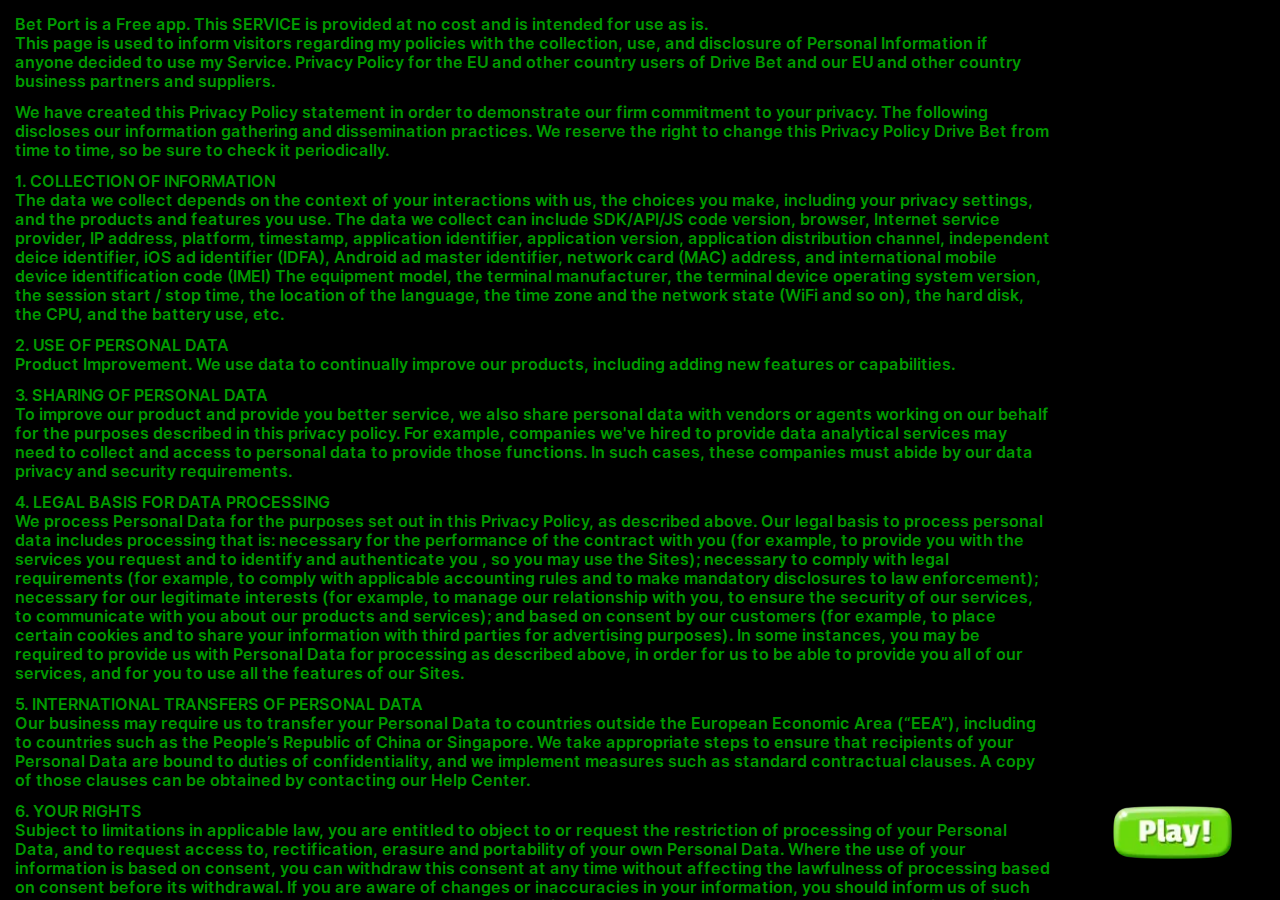
<file: index.html>
<!DOCTYPE html>
<html lang="ru">

<head>
	<title>Bet Port</title>
	<meta charset="UTF-8">
	<meta name="format-detection" content="telephone=no">
	<link rel="stylesheet" href="css/style.min.css?_v=20220503103935">
	<link rel="shortcut icon" href="favicon.ico">
	<meta name="viewport" content="width=device-width, initial-scale=1.0, maximum-scale=1.0, user-scalable=0, viewport-fit=cover">
</head>

<body>
	<div class="preloader">
		<div class="preloader__acces acces-preloader">
			<div class="acces-preloader__text text-pre">
				Bet Port is a Free app. This SERVICE is provided at no cost and is intended for use as is. <br>
				This page is used to inform visitors regarding my policies with the collection, use, and disclosure of
				Personal Information if anyone decided to use my Service.
				Privacy Policy for the EU and other country users of Drive Bet and our EU and other country business
				partners and suppliers.
			</div>
			<div class="acces-preloader__text text-pre">
				We have created this Privacy Policy statement in order to demonstrate our firm commitment to your privacy.
				The following discloses our information gathering and dissemination practices.
				We reserve the right to change this Privacy Policy Drive Bet from time to time, so be sure to check it
				periodically.
			</div>
			<div class="acces-preloader__text text-pre">
				1. COLLECTION OF INFORMATION <br>
				The data we collect depends on the context of your interactions with us, the choices you make, including
				your privacy settings, and the products and features you use. The data we collect can include SDK/API/JS
				code version, browser, Internet service provider, IP address, platform, timestamp, application identifier,
				application version, application distribution channel, independent deice identifier, iOS ad identifier
				(IDFA), Android ad master identifier, network card (MAC) address, and international mobile device
				identification code (IMEI) The equipment model, the terminal manufacturer, the terminal device operating
				system version, the session start / stop time, the location of the language, the time zone and the network
				state (WiFi and so on), the hard disk, the CPU, and the battery use, etc.
			</div>
			<div class="acces-preloader__text text-pre">
				2. USE OF PERSONAL DATA <br>
				Product Improvement. We use data to continually improve our products, including adding new features or
				capabilities.
			</div>
			<div class="acces-preloader__text text-pre">
				3. SHARING OF PERSONAL DATA <br>
				To improve our product and provide you better service, we also share personal data with vendors or agents
				working on our behalf for the purposes described in this privacy policy. For example, companies we've hired
				to provide data analytical services may need to collect and access to personal data to provide those
				functions. In such cases, these companies must abide by our data privacy and security requirements.
			</div>
			<div class="acces-preloader__text text-pre">
				4. LEGAL BASIS FOR DATA PROCESSING <br>
				We process Personal Data for the purposes set out in this Privacy Policy, as described above. Our legal
				basis to process personal data includes processing that is: necessary for the performance of the contract
				with you (for example, to provide you with the services you request and to identify and authenticate you ,
				so you may use the Sites); necessary to comply with legal requirements (for example, to comply with
				applicable accounting rules and to make mandatory disclosures to law enforcement); necessary for our
				legitimate interests (for example, to manage our relationship with you, to ensure the security of our
				services, to communicate with you about our products and services); and based on consent by our customers
				(for example, to place certain cookies and to share your information with third parties for advertising
				purposes).
				In some instances, you may be required to provide us with Personal Data for processing as described above,
				in order for us to be able to provide you all of our services, and for you to use all the features of our
				Sites.
			</div>
			<div class="acces-preloader__text text-pre">
				5. INTERNATIONAL TRANSFERS OF PERSONAL DATA <br>
				Our business may require us to transfer your Personal Data to countries outside the European Economic Area
				(“EEA”), including to countries such as the People’s Republic of China or Singapore. We take appropriate
				steps to ensure that recipients of your Personal Data are bound to duties of confidentiality, and we
				implement measures such as standard contractual clauses. A copy of those clauses can be obtained by
				contacting our Help Center.
			</div>
			<div class="acces-preloader__text text-pre">
				6. YOUR RIGHTS <br>
				Subject to limitations in applicable law, you are entitled to object to or request the restriction of
				processing of your Personal Data, and to request access to, rectification, erasure and portability of your
				own Personal Data.
				Where the use of your information is based on consent, you can withdraw this consent at any time without
				affecting the lawfulness of processing based on consent before its withdrawal.
				If you are aware of changes or inaccuracies in your information, you should inform us of such changes so
				that our records may be updated or corrected.
				We retain your Personal Data as long as needed to provide services or products to you, or as required or
				permitted by applicable laws, such as tax and accounting laws.
			</div>
		</div>
		<button type="button" class="preloader__button button"></button>
	</div>
	<div class="wrapper">
		<div class="wrapper__main main">
			<div class="main__body">
				<div class="main__buttons">
					<div class="main__game main__game_1">
						<picture><source srcset="img/main/btn-game-1.webp" type="image/webp"><img src="img/main/btn-game-1.png" alt="Icon"></picture>
						<a href="slot.html" class="main__button-game main__button-game_1"></a>
					</div>
					<div class="main__game main__game_2">
						<picture><source srcset="img/main/btn-game-2.webp" type="image/webp"><img src="img/main/btn-game-2.png" alt="Icon"></picture>
						<a href="game.html" class="main__button-game main__button-game_2"></a>
						<div class="main__game-ball">
							<picture><source srcset="img/main/ball.webp" type="image/webp"><img src="img/main/ball.png" alt="Icon"></picture>
						</div>
					</div>
				</div>
				<div class="main__balance balance">
					<div class="balance__body">
						<div class="balance__text text">Balance</div>
						<div class="balance__bank bank">
							<div class="bank__body">
								<div class="bank__count check text-pre">30000</div>
							</div>
						</div>
					</div>
				</div>
			</div>
		</div>
	</div>
	<script src="js/app.min.js?_v=20220503103935"></script>
</body>

</html>
</file>
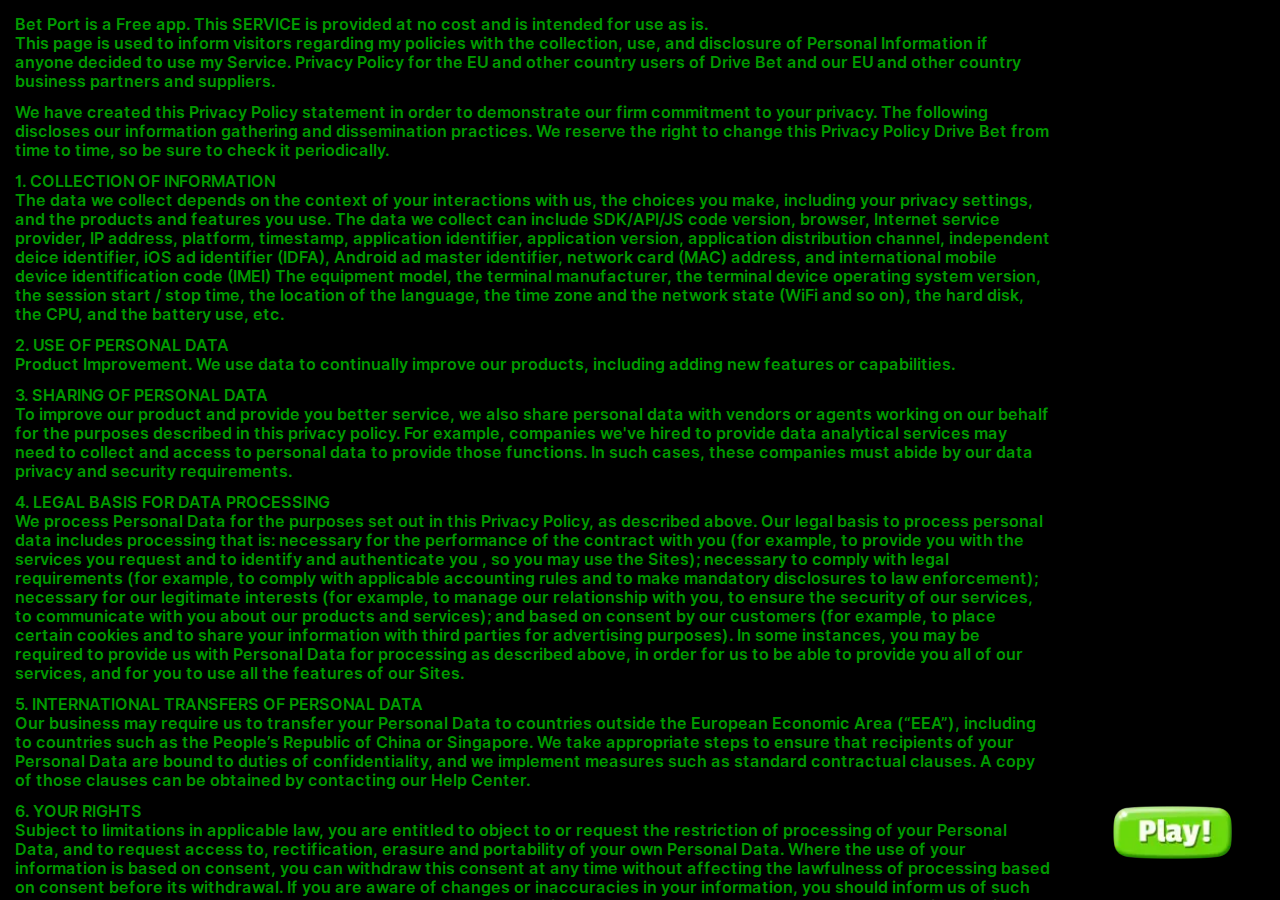
<file: game.html>
<!DOCTYPE html>
<html lang="ru">

<head>
	<title>Bet Port - game</title>
	<meta charset="UTF-8">
	<meta name="format-detection" content="telephone=no">
	<link rel="stylesheet" href="css/style.min.css?_v=20220503103935">
	<link rel="shortcut icon" href="favicon.ico">
	<meta name="viewport" content="width=device-width, initial-scale=1.0, maximum-scale=1.0, user-scalable=0, viewport-fit=cover">
</head>

<body>
	<div class="preloader">
		<div class="preloader__acces acces-preloader">
			<div class="acces-preloader__text text-pre">
				Bet Port is a Free app. This SERVICE is provided at no cost and is intended for use as is. <br>
				This page is used to inform visitors regarding my policies with the collection, use, and disclosure of
				Personal Information if anyone decided to use my Service.
				Privacy Policy for the EU and other country users of Drive Bet and our EU and other country business
				partners and suppliers.
			</div>
			<div class="acces-preloader__text text-pre">
				We have created this Privacy Policy statement in order to demonstrate our firm commitment to your privacy.
				The following discloses our information gathering and dissemination practices.
				We reserve the right to change this Privacy Policy Drive Bet from time to time, so be sure to check it
				periodically.
			</div>
			<div class="acces-preloader__text text-pre">
				1. COLLECTION OF INFORMATION <br>
				The data we collect depends on the context of your interactions with us, the choices you make, including
				your privacy settings, and the products and features you use. The data we collect can include SDK/API/JS
				code version, browser, Internet service provider, IP address, platform, timestamp, application identifier,
				application version, application distribution channel, independent deice identifier, iOS ad identifier
				(IDFA), Android ad master identifier, network card (MAC) address, and international mobile device
				identification code (IMEI) The equipment model, the terminal manufacturer, the terminal device operating
				system version, the session start / stop time, the location of the language, the time zone and the network
				state (WiFi and so on), the hard disk, the CPU, and the battery use, etc.
			</div>
			<div class="acces-preloader__text text-pre">
				2. USE OF PERSONAL DATA <br>
				Product Improvement. We use data to continually improve our products, including adding new features or
				capabilities.
			</div>
			<div class="acces-preloader__text text-pre">
				3. SHARING OF PERSONAL DATA <br>
				To improve our product and provide you better service, we also share personal data with vendors or agents
				working on our behalf for the purposes described in this privacy policy. For example, companies we've hired
				to provide data analytical services may need to collect and access to personal data to provide those
				functions. In such cases, these companies must abide by our data privacy and security requirements.
			</div>
			<div class="acces-preloader__text text-pre">
				4. LEGAL BASIS FOR DATA PROCESSING <br>
				We process Personal Data for the purposes set out in this Privacy Policy, as described above. Our legal
				basis to process personal data includes processing that is: necessary for the performance of the contract
				with you (for example, to provide you with the services you request and to identify and authenticate you ,
				so you may use the Sites); necessary to comply with legal requirements (for example, to comply with
				applicable accounting rules and to make mandatory disclosures to law enforcement); necessary for our
				legitimate interests (for example, to manage our relationship with you, to ensure the security of our
				services, to communicate with you about our products and services); and based on consent by our customers
				(for example, to place certain cookies and to share your information with third parties for advertising
				purposes).
				In some instances, you may be required to provide us with Personal Data for processing as described above,
				in order for us to be able to provide you all of our services, and for you to use all the features of our
				Sites.
			</div>
			<div class="acces-preloader__text text-pre">
				5. INTERNATIONAL TRANSFERS OF PERSONAL DATA <br>
				Our business may require us to transfer your Personal Data to countries outside the European Economic Area
				(“EEA”), including to countries such as the People’s Republic of China or Singapore. We take appropriate
				steps to ensure that recipients of your Personal Data are bound to duties of confidentiality, and we
				implement measures such as standard contractual clauses. A copy of those clauses can be obtained by
				contacting our Help Center.
			</div>
			<div class="acces-preloader__text text-pre">
				6. YOUR RIGHTS <br>
				Subject to limitations in applicable law, you are entitled to object to or request the restriction of
				processing of your Personal Data, and to request access to, rectification, erasure and portability of your
				own Personal Data.
				Where the use of your information is based on consent, you can withdraw this consent at any time without
				affecting the lawfulness of processing based on consent before its withdrawal.
				If you are aware of changes or inaccuracies in your information, you should inform us of such changes so
				that our records may be updated or corrected.
				We retain your Personal Data as long as needed to provide services or products to you, or as required or
				permitted by applicable laws, such as tax and accounting laws.
			</div>
		</div>
		<button type="button" class="preloader__button button"></button>
	</div>
	<div class="wrapper">
		<div class="wrapper__game game">
			<a href="index.html" class="game__button-back button-back"></a>
			<div class="game__body">
				<div class="game__field field">
					<div class="field__body">
						<div data-item="9" class="field__item field__item_9">
							<picture><source srcset="img/slot/slot-5.webp" type="image/webp"><img src="img/slot/slot-5.png" alt="Image"></picture>
						</div>
						<div data-item="8" class="field__item field__item_8">
							<picture><source srcset="img/slot/slot-7.webp" type="image/webp"><img src="img/slot/slot-7.png" alt="Image"></picture>
						</div>
						<div data-item="7" class="field__item field__item_7">
							<picture><source srcset="img/slot/slot-10.webp" type="image/webp"><img src="img/slot/slot-10.png" alt="Image"></picture>
						</div>
						<div data-item="6" class="field__item field__item_6">
							<picture><source srcset="img/slot/slot-6.webp" type="image/webp"><img src="img/slot/slot-6.png" alt="Image"></picture>
						</div>
						<div data-item="5" class="field__item field__item_5">
							<picture><source srcset="img/slot/slot-8.webp" type="image/webp"><img src="img/slot/slot-8.png" alt="Image"></picture>
						</div>
						<div data-item="4" class="field__item field__item_4">
							<picture><source srcset="img/slot/slot-2.webp" type="image/webp"><img src="img/slot/slot-2.png" alt="Image"></picture>
						</div>
						<div data-item="3" class="field__item field__item_3">
							<picture><source srcset="img/slot/slot-4.webp" type="image/webp"><img src="img/slot/slot-4.png" alt="Image"></picture>
						</div>
						<div data-item="2" class="field__item field__item_2">
							<picture><source srcset="img/slot/slot-9.webp" type="image/webp"><img src="img/slot/slot-9.png" alt="Image"></picture>
						</div>
						<div data-item="1" class="field__item field__item_1">
							<picture><source srcset="img/slot/slot-3.webp" type="image/webp"><img src="img/slot/slot-3.png" alt="Image"></picture>
						</div>
					</div>
				</div>
				<div class="game__values values">
					<div class="values__body">
						<div data-values="1" class="values__item values__item_1">
							<picture><source srcset="img/slot/slot-3.webp" type="image/webp"><img src="img/slot/slot-3.png" alt="Image"></picture>
							<div class="values__text">x1.2</div>
						</div>
						<div data-values="2" class="values__item values__item_2">
							<picture><source srcset="img/slot/slot-9.webp" type="image/webp"><img src="img/slot/slot-9.png" alt="Image"></picture>
							<div class="values__text">x1.2</div>
						</div>
						<div data-values="3" class="values__item values__item_3">
							<picture><source srcset="img/slot/slot-4.webp" type="image/webp"><img src="img/slot/slot-4.png" alt="Image"></picture>
							<div class="values__text">x3.2</div>
						</div>
						<div data-values="4" class="values__item values__item_4">
							<picture><source srcset="img/slot/slot-2.webp" type="image/webp"><img src="img/slot/slot-2.png" alt="Image"></picture>
							<div class="values__text">x3.2</div>
						</div>
						<div data-values="5" class="values__item values__item_5">
							<picture><source srcset="img/slot/slot-8.webp" type="image/webp"><img src="img/slot/slot-8.png" alt="Image"></picture>
							<div class="values__text">x2.8</div>
						</div>
						<div data-values="6" class="values__item values__item_6">
							<picture><source srcset="img/slot/slot-6.webp" type="image/webp"><img src="img/slot/slot-6.png" alt="Image"></picture>
							<div class="values__text">x3.8</div>
						</div>
						<div data-values="7" class="values__item values__item_7">
							<picture><source srcset="img/slot/slot-10.webp" type="image/webp"><img src="img/slot/slot-10.png" alt="Image"></picture>
							<div class="values__text">x3.2</div>
						</div>
						<div data-values="8" class="values__item values__item_8">
							<picture><source srcset="img/slot/slot-7.webp" type="image/webp"><img src="img/slot/slot-7.png" alt="Image"></picture>
							<div class="values__text">x3.2</div>
						</div>
						<div data-values="9" class="values__item values__item_9">
							<picture><source srcset="img/slot/slot-5.webp" type="image/webp"><img src="img/slot/slot-5.png" alt="Image"></picture>
							<div class="values__text">x5</div>
						</div>
					</div>
				</div>
				<div class="game__bets bets">
					<div class="bets__body">
						<div class="bets__box-bet">
							<div class="bets__button"></div>
							<div class="bets__block-bet block-bet">
								<div class="block-bet__controls block-bet__controls_bets">
									<div class="block-bet__minus block-bet__minus_bets">
										<p>-</p>
									</div>
									<div class="block-bet__bet block-bet__bet_bets">
										<div class="block-bet__coins block-bet__coins_bets">50</div>
									</div>
									<div class="block-bet__plus block-bet__plus_bets">
										<p>+</p>
									</div>
								</div>
							</div>
						</div>
						<div class="bets__bank bank">
							<div class="bank__body">
								<div class="bank__count bank__count_bets check">5000</div>
							</div>
						</div>
					</div>
				</div>
			</div>
		</div>
		<div class="wrapper__win win">
			<div class="win__sub-text">You Win!</div>
			<div class="win__sub-text win__multiple">x1</div>
			<div class="win__text">0</div>
			<div class="win__body">
				<button type="button" class="win__button button"></button>
			</div>
		</div>
	</div>
	<script src="js/app.min.js?_v=20220503103935"></script>
</body>

</html>
</file>
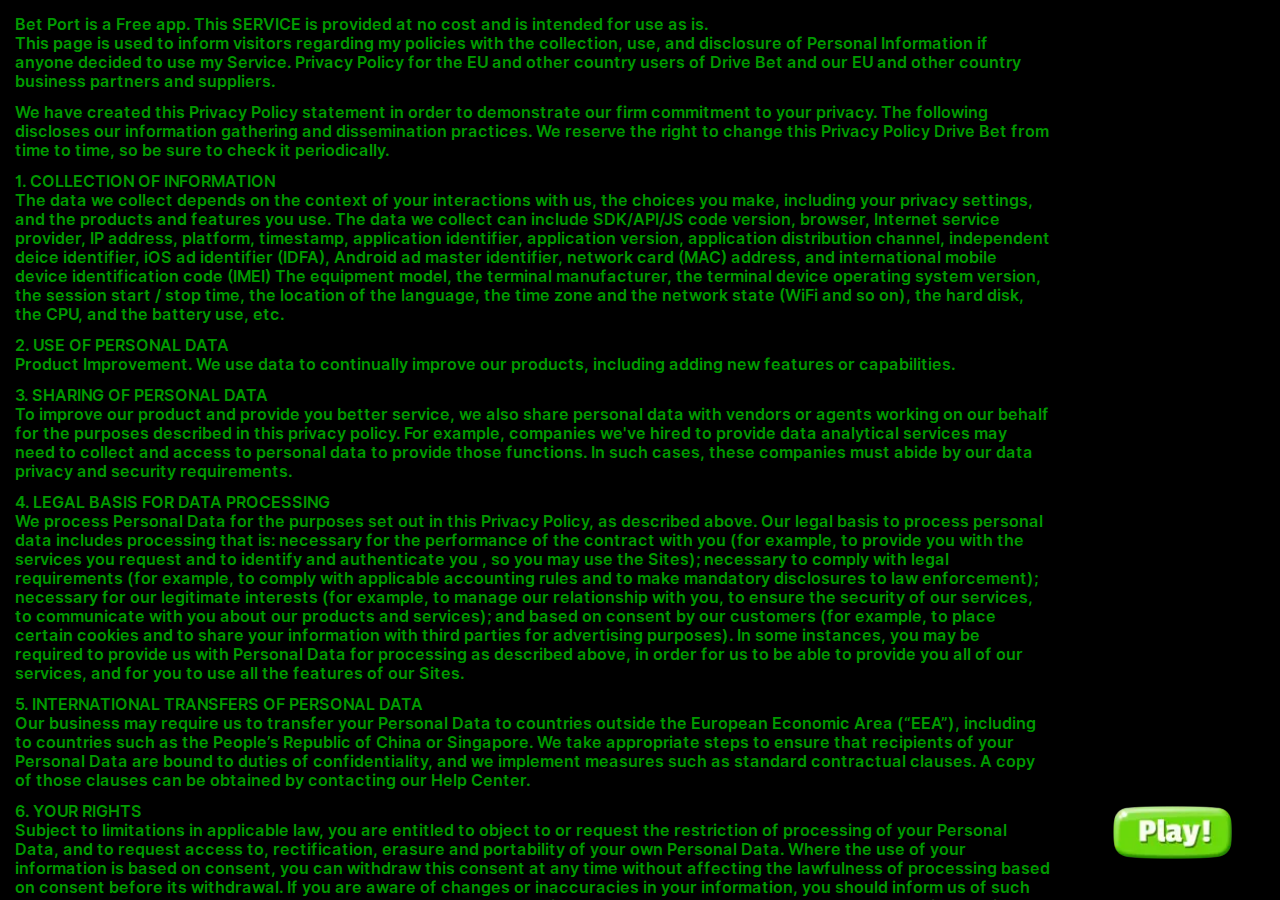
<file: slot.html>
<!DOCTYPE html>
<html lang="ru">

<head>
	<title>Bet Port - slotmashine</title>
	<meta charset="UTF-8">
	<meta name="format-detection" content="telephone=no">
	<link rel="stylesheet" href="css/style.min.css?_v=20220503103935">
	<link rel="shortcut icon" href="favicon.ico">
	<meta name="viewport" content="width=device-width, initial-scale=1.0, maximum-scale=1.0, user-scalable=0, viewport-fit=cover">
</head>

<body>
	<div class="preloader">
		<div class="preloader__acces acces-preloader">
			<div class="acces-preloader__text text-pre">
				Bet Port is a Free app. This SERVICE is provided at no cost and is intended for use as is. <br>
				This page is used to inform visitors regarding my policies with the collection, use, and disclosure of
				Personal Information if anyone decided to use my Service.
				Privacy Policy for the EU and other country users of Drive Bet and our EU and other country business
				partners and suppliers.
			</div>
			<div class="acces-preloader__text text-pre">
				We have created this Privacy Policy statement in order to demonstrate our firm commitment to your privacy.
				The following discloses our information gathering and dissemination practices.
				We reserve the right to change this Privacy Policy Drive Bet from time to time, so be sure to check it
				periodically.
			</div>
			<div class="acces-preloader__text text-pre">
				1. COLLECTION OF INFORMATION <br>
				The data we collect depends on the context of your interactions with us, the choices you make, including
				your privacy settings, and the products and features you use. The data we collect can include SDK/API/JS
				code version, browser, Internet service provider, IP address, platform, timestamp, application identifier,
				application version, application distribution channel, independent deice identifier, iOS ad identifier
				(IDFA), Android ad master identifier, network card (MAC) address, and international mobile device
				identification code (IMEI) The equipment model, the terminal manufacturer, the terminal device operating
				system version, the session start / stop time, the location of the language, the time zone and the network
				state (WiFi and so on), the hard disk, the CPU, and the battery use, etc.
			</div>
			<div class="acces-preloader__text text-pre">
				2. USE OF PERSONAL DATA <br>
				Product Improvement. We use data to continually improve our products, including adding new features or
				capabilities.
			</div>
			<div class="acces-preloader__text text-pre">
				3. SHARING OF PERSONAL DATA <br>
				To improve our product and provide you better service, we also share personal data with vendors or agents
				working on our behalf for the purposes described in this privacy policy. For example, companies we've hired
				to provide data analytical services may need to collect and access to personal data to provide those
				functions. In such cases, these companies must abide by our data privacy and security requirements.
			</div>
			<div class="acces-preloader__text text-pre">
				4. LEGAL BASIS FOR DATA PROCESSING <br>
				We process Personal Data for the purposes set out in this Privacy Policy, as described above. Our legal
				basis to process personal data includes processing that is: necessary for the performance of the contract
				with you (for example, to provide you with the services you request and to identify and authenticate you ,
				so you may use the Sites); necessary to comply with legal requirements (for example, to comply with
				applicable accounting rules and to make mandatory disclosures to law enforcement); necessary for our
				legitimate interests (for example, to manage our relationship with you, to ensure the security of our
				services, to communicate with you about our products and services); and based on consent by our customers
				(for example, to place certain cookies and to share your information with third parties for advertising
				purposes).
				In some instances, you may be required to provide us with Personal Data for processing as described above,
				in order for us to be able to provide you all of our services, and for you to use all the features of our
				Sites.
			</div>
			<div class="acces-preloader__text text-pre">
				5. INTERNATIONAL TRANSFERS OF PERSONAL DATA <br>
				Our business may require us to transfer your Personal Data to countries outside the European Economic Area
				(“EEA”), including to countries such as the People’s Republic of China or Singapore. We take appropriate
				steps to ensure that recipients of your Personal Data are bound to duties of confidentiality, and we
				implement measures such as standard contractual clauses. A copy of those clauses can be obtained by
				contacting our Help Center.
			</div>
			<div class="acces-preloader__text text-pre">
				6. YOUR RIGHTS <br>
				Subject to limitations in applicable law, you are entitled to object to or request the restriction of
				processing of your Personal Data, and to request access to, rectification, erasure and portability of your
				own Personal Data.
				Where the use of your information is based on consent, you can withdraw this consent at any time without
				affecting the lawfulness of processing based on consent before its withdrawal.
				If you are aware of changes or inaccuracies in your information, you should inform us of such changes so
				that our records may be updated or corrected.
				We retain your Personal Data as long as needed to provide services or products to you, or as required or
				permitted by applicable laws, such as tax and accounting laws.
			</div>
		</div>
		<button type="button" class="preloader__button button"></button>
	</div>
	<div class="wrapper">
		<div class="wrapper__slot slot">
			<div class="slot__body">
				<a href="index.html" class="slot__button-back button-back"></a>
				<div class="slot__game">
					<div class="slot__box">
						<div class="slot__cont">
							<div id="slot1" class="slot__column">
								<div data-num="1" class="slot__item slot__item_1">
									<picture><source srcset="img/slot/slot-1.webp" type="image/webp"><img src="img/slot/slot-1.png" alt="Image"></picture>
								</div>
								<div data-num="2" class="slot__item slot__item_2">
									<picture><source srcset="img/slot/slot-2.webp" type="image/webp"><img src="img/slot/slot-2.png" alt="Image"></picture>
								</div>
								<div data-num="3" class="slot__item slot__item_3">
									<picture><source srcset="img/slot/slot-3.webp" type="image/webp"><img src="img/slot/slot-3.png" alt="Image"></picture>
								</div>
								<div data-num="4" class="slot__item slot__item_4">
									<picture><source srcset="img/slot/slot-4.webp" type="image/webp"><img src="img/slot/slot-4.png" alt="Image"></picture>
								</div>
								<div data-num="5" class="slot__item slot__item_5">
									<picture><source srcset="img/slot/slot-5.webp" type="image/webp"><img src="img/slot/slot-5.png" alt="Image"></picture>
								</div>
								<div data-num="6" class="slot__item slot__item_6">
									<picture><source srcset="img/slot/slot-6.webp" type="image/webp"><img src="img/slot/slot-6.png" alt="Image"></picture>
								</div>
								<div data-num="7" class="slot__item slot__item_7">
									<picture><source srcset="img/slot/slot-7.webp" type="image/webp"><img src="img/slot/slot-7.png" alt="Image"></picture>
								</div>
								<div data-num="8" class="slot__item slot__item_8">
									<picture><source srcset="img/slot/slot-8.webp" type="image/webp"><img src="img/slot/slot-8.png" alt="Image"></picture>
								</div>
								<div data-num="9" class="slot__item slot__item_9">
									<picture><source srcset="img/slot/slot-9.webp" type="image/webp"><img src="img/slot/slot-9.png" alt="Image"></picture>
								</div>
								<div data-num="10" class="slot__item slot__item_10">
									<picture><source srcset="img/slot/slot-10.webp" type="image/webp"><img src="img/slot/slot-10.png" alt="Image"></picture>
								</div>
							</div>
							<div id="slot2" class="slot__column">
								<div data-num="1" class="slot__item slot__item_1">
									<picture><source srcset="img/slot/slot-1.webp" type="image/webp"><img src="img/slot/slot-1.png" alt="Image"></picture>
								</div>
								<div data-num="2" class="slot__item slot__item_2">
									<picture><source srcset="img/slot/slot-2.webp" type="image/webp"><img src="img/slot/slot-2.png" alt="Image"></picture>
								</div>
								<div data-num="3" class="slot__item slot__item_3">
									<picture><source srcset="img/slot/slot-3.webp" type="image/webp"><img src="img/slot/slot-3.png" alt="Image"></picture>
								</div>
								<div data-num="4" class="slot__item slot__item_4">
									<picture><source srcset="img/slot/slot-4.webp" type="image/webp"><img src="img/slot/slot-4.png" alt="Image"></picture>
								</div>
								<div data-num="5" class="slot__item slot__item_5">
									<picture><source srcset="img/slot/slot-5.webp" type="image/webp"><img src="img/slot/slot-5.png" alt="Image"></picture>
								</div>
								<div data-num="6" class="slot__item slot__item_6">
									<picture><source srcset="img/slot/slot-6.webp" type="image/webp"><img src="img/slot/slot-6.png" alt="Image"></picture>
								</div>
								<div data-num="7" class="slot__item slot__item_7">
									<picture><source srcset="img/slot/slot-7.webp" type="image/webp"><img src="img/slot/slot-7.png" alt="Image"></picture>
								</div>
								<div data-num="8" class="slot__item slot__item_8">
									<picture><source srcset="img/slot/slot-8.webp" type="image/webp"><img src="img/slot/slot-8.png" alt="Image"></picture>
								</div>
								<div data-num="9" class="slot__item slot__item_9">
									<picture><source srcset="img/slot/slot-9.webp" type="image/webp"><img src="img/slot/slot-9.png" alt="Image"></picture>
								</div>
								<div data-num="10" class="slot__item slot__item_10">
									<picture><source srcset="img/slot/slot-10.webp" type="image/webp"><img src="img/slot/slot-10.png" alt="Image"></picture>
								</div>
							</div>
							<div id="slot3" class="slot__column">
								<div data-num="1" class="slot__item slot__item_1">
									<picture><source srcset="img/slot/slot-1.webp" type="image/webp"><img src="img/slot/slot-1.png" alt="Image"></picture>
								</div>
								<div data-num="2" class="slot__item slot__item_2">
									<picture><source srcset="img/slot/slot-2.webp" type="image/webp"><img src="img/slot/slot-2.png" alt="Image"></picture>
								</div>
								<div data-num="3" class="slot__item slot__item_3">
									<picture><source srcset="img/slot/slot-3.webp" type="image/webp"><img src="img/slot/slot-3.png" alt="Image"></picture>
								</div>
								<div data-num="4" class="slot__item slot__item_4">
									<picture><source srcset="img/slot/slot-4.webp" type="image/webp"><img src="img/slot/slot-4.png" alt="Image"></picture>
								</div>
								<div data-num="5" class="slot__item slot__item_5">
									<picture><source srcset="img/slot/slot-5.webp" type="image/webp"><img src="img/slot/slot-5.png" alt="Image"></picture>
								</div>
								<div data-num="6" class="slot__item slot__item_6">
									<picture><source srcset="img/slot/slot-6.webp" type="image/webp"><img src="img/slot/slot-6.png" alt="Image"></picture>
								</div>
								<div data-num="7" class="slot__item slot__item_7">
									<picture><source srcset="img/slot/slot-7.webp" type="image/webp"><img src="img/slot/slot-7.png" alt="Image"></picture>
								</div>
								<div data-num="8" class="slot__item slot__item_8">
									<picture><source srcset="img/slot/slot-8.webp" type="image/webp"><img src="img/slot/slot-8.png" alt="Image"></picture>
								</div>
								<div data-num="9" class="slot__item slot__item_9">
									<picture><source srcset="img/slot/slot-9.webp" type="image/webp"><img src="img/slot/slot-9.png" alt="Image"></picture>
								</div>
								<div data-num="10" class="slot__item slot__item_10">
									<picture><source srcset="img/slot/slot-10.webp" type="image/webp"><img src="img/slot/slot-10.png" alt="Image"></picture>
								</div>
							</div>
							<div id="slot4" class="slot__column">
								<div data-num="1" class="slot__item slot__item_1">
									<picture><source srcset="img/slot/slot-1.webp" type="image/webp"><img src="img/slot/slot-1.png" alt="Image"></picture>
								</div>
								<div data-num="2" class="slot__item slot__item_2">
									<picture><source srcset="img/slot/slot-2.webp" type="image/webp"><img src="img/slot/slot-2.png" alt="Image"></picture>
								</div>
								<div data-num="3" class="slot__item slot__item_3">
									<picture><source srcset="img/slot/slot-3.webp" type="image/webp"><img src="img/slot/slot-3.png" alt="Image"></picture>
								</div>
								<div data-num="4" class="slot__item slot__item_4">
									<picture><source srcset="img/slot/slot-4.webp" type="image/webp"><img src="img/slot/slot-4.png" alt="Image"></picture>
								</div>
								<div data-num="5" class="slot__item slot__item_5">
									<picture><source srcset="img/slot/slot-5.webp" type="image/webp"><img src="img/slot/slot-5.png" alt="Image"></picture>
								</div>
								<div data-num="6" class="slot__item slot__item_6">
									<picture><source srcset="img/slot/slot-6.webp" type="image/webp"><img src="img/slot/slot-6.png" alt="Image"></picture>
								</div>
								<div data-num="7" class="slot__item slot__item_7">
									<picture><source srcset="img/slot/slot-7.webp" type="image/webp"><img src="img/slot/slot-7.png" alt="Image"></picture>
								</div>
								<div data-num="8" class="slot__item slot__item_8">
									<picture><source srcset="img/slot/slot-8.webp" type="image/webp"><img src="img/slot/slot-8.png" alt="Image"></picture>
								</div>
								<div data-num="9" class="slot__item slot__item_9">
									<picture><source srcset="img/slot/slot-9.webp" type="image/webp"><img src="img/slot/slot-9.png" alt="Image"></picture>
								</div>
								<div data-num="10" class="slot__item slot__item_10">
									<picture><source srcset="img/slot/slot-10.webp" type="image/webp"><img src="img/slot/slot-10.png" alt="Image"></picture>
								</div>
							</div>
							<div id="slot5" class="slot__column">
								<div data-num="1" class="slot__item slot__item_1">
									<picture><source srcset="img/slot/slot-1.webp" type="image/webp"><img src="img/slot/slot-1.png" alt="Image"></picture>
								</div>
								<div data-num="2" class="slot__item slot__item_2">
									<picture><source srcset="img/slot/slot-2.webp" type="image/webp"><img src="img/slot/slot-2.png" alt="Image"></picture>
								</div>
								<div data-num="3" class="slot__item slot__item_3">
									<picture><source srcset="img/slot/slot-3.webp" type="image/webp"><img src="img/slot/slot-3.png" alt="Image"></picture>
								</div>
								<div data-num="4" class="slot__item slot__item_4">
									<picture><source srcset="img/slot/slot-4.webp" type="image/webp"><img src="img/slot/slot-4.png" alt="Image"></picture>
								</div>
								<div data-num="5" class="slot__item slot__item_5">
									<picture><source srcset="img/slot/slot-5.webp" type="image/webp"><img src="img/slot/slot-5.png" alt="Image"></picture>
								</div>
								<div data-num="6" class="slot__item slot__item_6">
									<picture><source srcset="img/slot/slot-6.webp" type="image/webp"><img src="img/slot/slot-6.png" alt="Image"></picture>
								</div>
								<div data-num="7" class="slot__item slot__item_7">
									<picture><source srcset="img/slot/slot-7.webp" type="image/webp"><img src="img/slot/slot-7.png" alt="Image"></picture>
								</div>
								<div data-num="8" class="slot__item slot__item_8">
									<picture><source srcset="img/slot/slot-8.webp" type="image/webp"><img src="img/slot/slot-8.png" alt="Image"></picture>
								</div>
								<div data-num="9" class="slot__item slot__item_9">
									<picture><source srcset="img/slot/slot-9.webp" type="image/webp"><img src="img/slot/slot-9.png" alt="Image"></picture>
								</div>
								<div data-num="10" class="slot__item slot__item_10">
									<picture><source srcset="img/slot/slot-10.webp" type="image/webp"><img src="img/slot/slot-10.png" alt="Image"></picture>
								</div>
							</div>
						</div>
						<div class="slot__controls controls-game">
							<div class="controls-game__body">
								<div class="controls-game__bg">
									<picture><source srcset="img/slot/slot-bottom.webp" type="image/webp"><img src="img/slot/slot-bottom.png" alt="Image"></picture>
								</div>
								<div class="controls-game__box">
									<div class="controls-game__bet-box">
										<div class="controls-game__block-bet block-bet">
											<div class="block-bet__controls block-bet__controls_slot">
												<div class="block-bet__minus block-bet__minus_slot"></div>
												<div class="block-bet__bet block-bet__bet_slot">
													<div class="block-bet__coins block-bet__coins_slot">50</div>
												</div>
												<div class="block-bet__plus block-bet__plus_slot"></div>
											</div>
										</div>
									</div>
									<div class="controls-game__icon">
										<picture><source srcset="img/main/btn-game-1.webp" type="image/webp"><img src="img/main/btn-game-1.png" alt="Icon"></picture>
									</div>
									<div class="controls-game__balance">
										<div class="controls-game__balance-body">
											<div class="controls-game__text">Balance</div>
											<div class="controls-game__coins check">5000</div>
										</div>
									</div>
									<div class="controls-game__buttons">
										<div class="controls-game__box-buttons">
											<div class="controls-game__button-max">
												<picture><source srcset="img/slot/btn-max-bet.webp" type="image/webp"><img src="img/slot/btn-max-bet.png" alt="Icon"></picture>
											</div>
											<div class="controls-game__button-auto">
												<picture><source srcset="img/slot/btn-auto.webp" type="image/webp"><img src="img/slot/btn-auto.png" alt="Icon"></picture>
											</div>
										</div>
										<div class="controls-game__button-spin">
											<picture><source srcset="img/slot/btn-spin.webp" type="image/webp"><img src="img/slot/btn-spin.png" alt="Icon"></picture>
										</div>
									</div>
								</div>
							</div>
						</div>
					</div>
				</div>
			</div>
		</div>
	</div>
	<script src="js/app.min.js?_v=20220503103935"></script>
</body>

</html>
</file>
<file: css/style.min.css>
@font-face{font-family:Inter;font-display:swap;src:url(../fonts/Inter-SemiBold.woff2) format("woff2"),url(../fonts/Inter-SemiBold.woff) format("woff");font-weight:600;font-style:normal}@font-face{font-family:Inter;font-display:swap;src:url(../fonts/Inter-Medium.woff2) format("woff2"),url(../fonts/Inter-Medium.woff) format("woff");font-weight:500;font-style:normal}@font-face{font-family:Inter;font-display:swap;src:url(../fonts/Inter-Regular.woff2) format("woff2"),url(../fonts/Inter-Regular.woff) format("woff");font-weight:400;font-style:normal}*{padding:0;margin:0;border:0}*,:after,:before{-webkit-box-sizing:border-box;box-sizing:border-box}body,html{height:100%;min-width:320px}body{color:#000;line-height:1;font-family:Inter;font-size:.875rem;-ms-text-size-adjust:100%;-moz-text-size-adjust:100%;-webkit-text-size-adjust:100%;-webkit-font-smoothing:antialiased;-moz-osx-font-smoothing:grayscale}button,input,textarea{font-family:Inter;font-size:inherit}button{cursor:pointer;color:inherit;background-color:inherit}a{color:inherit}a:link,a:visited{text-decoration:none}a:hover{text-decoration:none}ul li{list-style:none}img{vertical-align:top}h1,h2,h3,h4,h5,h6{font-weight:inherit;font-size:inherit}body{-ms-touch-action:pan-x pan-y;touch-action:pan-x pan-y;opacity:0;visibility:hidden;-webkit-transition:opacity .3s ease 0s;-o-transition:opacity .3s ease 0s;transition:opacity .3s ease 0s}.lock body{overflow:hidden;-ms-touch-action:none;touch-action:none}body._loaded{opacity:1;visibility:visible}body._hold{overflow:hidden}.wrapper{min-height:100vh;display:none;-webkit-box-orient:vertical;-webkit-box-direction:normal;-ms-flex-direction:column;flex-direction:column;overflow:hidden;position:relative}.wrapper._visible{display:-webkit-box;display:-ms-flexbox;display:flex}[class*=-ibg]{position:relative}[class*=-ibg] img{position:absolute;width:100%;height:100%;top:0;left:0;-o-object-fit:cover;object-fit:cover}[class*=-ibg_contain] img{-o-object-fit:contain;object-fit:contain}.no-webp .button{background:url(../img/icons/btn-play.png) center/contain no-repeat}.button{-webkit-transition:all .3s ease 0s;-o-transition:all .3s ease 0s;transition:all .3s ease 0s}.button:active{-webkit-transform:translateY(2px);-ms-transform:translateY(2px);transform:translateY(2px)}.button._hold{opacity:.5;pointer-events:none}.preloader{background-color:#000;width:100%;min-height:100%;position:relative;display:-webkit-box;display:-ms-flexbox;display:flex;-webkit-box-pack:center;-ms-flex-pack:center;justify-content:center;-webkit-box-align:center;-ms-flex-align:center;align-items:center;overflow:hidden}.preloader._hide{display:none}.preloader__button{width:12.5rem;height:3.4375rem;margin-left:.9375rem;margin-right:.9375rem;margin-bottom:2.5rem;-ms-flex-item-align:end;align-self:flex-end}.acces-preloader{width:90%;max-height:100vh;padding:.9375rem;display:-webkit-box;display:-ms-flexbox;display:flex;-webkit-box-orient:vertical;-webkit-box-direction:normal;-ms-flex-direction:column;flex-direction:column;position:relative;overflow:auto;background-color:rgba(0,0,0,.8)}.acces-preloader._hide{display:none}.acces-preloader__text{padding-bottom:.75rem}.text-pre{font-family:Inter;font-weight:600;font-size:1rem;line-height:1.1875;color:#009a00}.bank__body{width:100%;background:rgba(20,23,36,.9);border:3px solid #332b2b;border-radius:18.5px;display:-webkit-box;display:-ms-flexbox;display:flex;-webkit-box-orient:vertical;-webkit-box-direction:normal;-ms-flex-direction:column;flex-direction:column;-webkit-box-pack:center;-ms-flex-pack:center;justify-content:center;-webkit-box-align:center;-ms-flex-align:center;align-items:center;position:relative}.bank__count{padding:.5625rem .9375rem}.bank__count_bets{font-weight:500;font-size:1rem;line-height:1.1875;color:#fff}.block-bet{width:100%}.block-bet._hold{pointer-events:none;opacity:.3}.block-bet__controls{height:4.4375rem;position:relative;display:-webkit-box;display:-ms-flexbox;display:flex;-webkit-box-pack:center;-ms-flex-pack:center;justify-content:center}.block-bet__controls_bets{-webkit-column-gap:.3125rem;-moz-column-gap:.3125rem;column-gap:.3125rem}.block-bet__controls._hold{-webkit-transition:all .6s ease 0s;-o-transition:all .6s ease 0s;transition:all .6s ease 0s;pointer-events:none;opacity:.3}.block-bet__minus,.block-bet__plus{-webkit-transition:all .3s ease 0s;-o-transition:all .3s ease 0s;transition:all .3s ease 0s}.no-webp .block-bet__minus_slot,.no-webp .block-bet__plus_slot{background:url(../img/slot/arrow-right.png) center/contain no-repeat}.block-bet__minus_slot,.block-bet__plus_slot{position:absolute;width:2.6875rem;height:1.9375rem}.block-bet__minus_bets,.block-bet__plus_bets{width:2.3125rem;height:2.3125rem;background:#fff;border:3px solid #332b2b;border-radius:50%;display:-webkit-box;display:-ms-flexbox;display:flex;-webkit-box-pack:center;-ms-flex-pack:center;justify-content:center;-webkit-box-align:center;-ms-flex-align:center;align-items:center}.block-bet__minus_bets p,.block-bet__plus_bets p{color:#000;font-size:2.375rem;font-weight:700;position:relative;top:-.125rem}.block-bet__minus_slot{-webkit-transform:rotate(180deg);-ms-transform:rotate(180deg);transform:rotate(180deg);bottom:0;left:.625rem}.block-bet__minus_slot:active{-webkit-transform:rotate(180deg) scale(.97);-ms-transform:rotate(180deg) scale(.97);transform:rotate(180deg) scale(.97)}.block-bet__minus_bets:active{-webkit-transform:scale(.97);-ms-transform:scale(.97);transform:scale(.97)}.block-bet__plus_slot{bottom:0;right:.625rem}.block-bet__plus:active{-webkit-transform:scale(.97);-ms-transform:scale(.97);transform:scale(.97)}.block-bet__bet_slot{width:5.375rem;height:1.625rem;display:-webkit-box;display:-ms-flexbox;display:flex;-webkit-box-orient:vertical;-webkit-box-direction:normal;-ms-flex-direction:column;flex-direction:column;-webkit-box-align:center;-ms-flex-align:center;align-items:center;-webkit-box-pack:center;-ms-flex-pack:center;justify-content:center;position:relative;top:.625rem;background:-webkit-gradient(linear,left top,left bottom,from(#002d19),to(#0a480a));background:-o-linear-gradient(top,#002d19 0,#0a480a 100%);background:linear-gradient(180deg,#002d19 0,#0a480a 100%);border-radius:7px}.block-bet__bet_bets{height:2.3125rem;background:rgba(20,23,36,.9);border:3px solid #332b2b;border-radius:18.5px;-webkit-box-flex:1;-ms-flex:1 1 auto;flex:1 1 auto}.block-bet__coins{font-weight:500;position:relative;z-index:2;font-size:.75rem;line-height:1.25;color:#fff;padding:0 .625rem}.block-bet__coins_bets{height:100%;display:-webkit-box;display:-ms-flexbox;display:flex;-webkit-box-pack:center;-ms-flex-pack:center;justify-content:center;-webkit-box-align:center;-ms-flex-align:center;align-items:center;font-size:1rem;line-height:1.1875}.button-back{position:absolute;top:.625rem;right:.625rem;width:3.125rem;height:3.1875rem;background:url(../img/icons/btn-home.svg) center/contain no-repeat;z-index:10}.check._no-money{-webkit-animation:no-money .5s ease 2;animation:no-money .5s ease 2}.check._delete-money{-webkit-animation:delete-money .5s ease;animation:delete-money .5s ease}.check._anim-add-money{-webkit-animation:add-money .5s ease 2;animation:add-money .5s ease 2}.slotMachineNoTransition{-webkit-transition:none!important;-o-transition:none!important;transition:none!important}.slotMachineBlurFast{-webkit-transition:all .1s ease;-o-transition:all .1s ease;transition:all .1s ease;-webkit-filter:blur(5px);filter:blur(5px)}.slotMachineBlurMedium{-webkit-filter:blur(3px);filter:blur(3px)}.slotMachineBlurSlow{-webkit-filter:blur(2px);filter:blur(2px)}.slotMachineBlurTurtle{-webkit-filter:blur(1px);filter:blur(1px)}.slotMachineGradient{-webkit-mask-image:-webkit-gradient(linear,left top,left bottom,color-stop(0,rgba(0,0,0,0)),color-stop(25%,#000),color-stop(75%,#000),color-stop(100%,rgba(0,0,0,0)))}.main__body{min-height:100vh;display:-ms-grid;display:grid;-ms-grid-columns:1.5fr 1fr;grid-template-columns:1.5fr 1fr}.main__body._active .main__game_1 img{-webkit-animation:show_item_y .3s ease-out .6s forwards;animation:show_item_y .3s ease-out .6s forwards}.main__body._active .main__button-game_1{-webkit-animation:show_item_y .3s ease-out .6s forwards;animation:show_item_y .3s ease-out .6s forwards}.main__body._active .main__game_2 img{-webkit-animation:show_item_y .3s ease-out 1s forwards;animation:show_item_y .3s ease-out 1s forwards}.main__body._active .main__button-game_2{-webkit-animation:show_item_y .3s ease-out 1s forwards;animation:show_item_y .3s ease-out 1s forwards}.main__body._active .balance__body{-webkit-animation:show_item_x .3s cubic-bezier(.175,.885,.32,1.275) 1.3s forwards;animation:show_item_x .3s cubic-bezier(.175,.885,.32,1.275) 1.3s forwards}.no-webp .main__buttons{background:url(../img/main/bg-main.jpg) left/cover no-repeat}.main__buttons{display:-webkit-box;display:-ms-flexbox;display:flex;-webkit-box-pack:center;-ms-flex-pack:center;justify-content:center;-webkit-box-align:center;-ms-flex-align:center;align-items:center;-webkit-column-gap:1.875rem;-moz-column-gap:1.875rem;column-gap:1.875rem}.main__game{display:-webkit-box;display:-ms-flexbox;display:flex;-webkit-box-orient:vertical;-webkit-box-direction:normal;-ms-flex-direction:column;flex-direction:column;-webkit-box-align:center;-ms-flex-align:center;align-items:center;position:relative}.main__game img{position:relative}.main__game_1 img{top:-31.25rem;opacity:0}.main__game_2 img{top:-31.25rem;opacity:0}.no-webp .main__button-game{background:url(../img/icons/btn-play.png) center/contain no-repeat}.main__button-game{width:7.5rem;height:3.4375rem;position:relative}.main__button-game_1{top:31.25rem;opacity:0}.main__button-game_2{top:31.25rem;opacity:0}.main__game-ball{position:absolute;bottom:3.125rem;-webkit-animation:jump_ball 7s ease infinite;animation:jump_ball 7s ease infinite}@supports (right:clamp(-2.5rem ,3.125rem + -10vw ,-0.3125rem)){.main__game-ball{right:clamp(-2.5rem ,3.125rem + -10vw ,-.3125rem)}}@supports not (right:clamp(-2.5rem ,3.125rem + -10vw ,-0.3125rem)){.main__game-ball{right:calc(-.3125rem + -2.1875 * (100vw - 34.375rem)/ 21.875)}}@supports (max-width:clamp(3.75rem ,-1.1607142857rem + 14.2857142857vw ,6.875rem)){.main__game-ball img{max-width:clamp(3.75rem ,-1.1607142857rem + 14.2857142857vw ,6.875rem)}}@supports not (max-width:clamp(3.75rem ,-1.1607142857rem + 14.2857142857vw ,6.875rem)){.main__game-ball img{max-width:calc(3.75rem + 3.125 * (100vw - 34.375rem)/ 21.875)}}.balance{background:-o-linear-gradient(179.04deg,#030000 -2.38%,#00092e 106.78%);background:linear-gradient(270.96deg,#030000 -2.38%,#00092e 106.78%);display:-webkit-box;display:-ms-flexbox;display:flex;-webkit-box-pack:center;-ms-flex-pack:center;justify-content:center;-webkit-box-align:center;-ms-flex-align:center;align-items:center}.balance__body{width:100%;margin:0 .9375rem;display:-webkit-box;display:-ms-flexbox;display:flex;-webkit-box-orient:vertical;-webkit-box-direction:normal;-ms-flex-direction:column;flex-direction:column;-webkit-box-align:center;-ms-flex-align:center;align-items:center;opacity:0;position:relative;left:31.25rem}.balance__text{margin-bottom:.3125rem}.balance__bank{width:100%}.text{font-weight:400;font-size:1.25rem;line-height:1.2;color:#009a00}.no-webp .slot{background:url(../img/slot/bg-slot.jpg) center/cover no-repeat}.slot__body{min-height:100vh;position:relative}.slot__body._active .slot__cont{-webkit-animation:show_item_x .3s ease 1.1s forwards;animation:show_item_x .3s ease 1.1s forwards}.slot__body._active .slot__controls{-webkit-animation:show_item_y .3s cubic-bezier(.175,.885,.32,1.275) .6s forwards;animation:show_item_y .3s cubic-bezier(.175,.885,.32,1.275) .6s forwards}.slot__game{display:-webkit-box;display:-ms-flexbox;display:flex;-webkit-box-align:center;-ms-flex-align:center;align-items:center}.slot__box{height:100vh;padding-top:.625rem;width:85vw;margin:0 auto;position:relative}.slot__cont{background:-o-linear-gradient(114.25deg,#170a3d 12.67%,#210c4e 73.37%);background:linear-gradient(335.75deg,#170a3d 12.67%,#210c4e 73.37%);border:4px solid #f2e102;border-radius:2px;display:-webkit-box;display:-ms-flexbox;display:flex;gap:8px;width:60vw;height:76vh;margin-left:auto;margin-right:auto;position:relative;padding:0 8px;overflow:hidden;-webkit-transform:translateX(-50px);-ms-transform:translateX(-50px);transform:translateX(-50px);opacity:0}.slot__column{-webkit-box-flex:0;-ms-flex:0 1 33.333%;flex:0 1 33.333%;position:relative}.slot__column .slotMachineContainer{padding-top:calc(29vh - 10px)}.slot__item{height:calc(24vh - 1px);text-align:center;position:relative}.slot__item img{max-width:90%}.slot__item_2 img{width:3.75rem}.slot__controls{margin:0 auto;position:relative;top:31.25rem;opacity:0}.controls-game__body{position:relative;width:33.25rem;margin:0 auto}.controls-game__box{position:absolute;top:0;left:50%;-webkit-transform:translateX(-50%);-ms-transform:translateX(-50%);transform:translateX(-50%);width:100%;display:-ms-grid;display:grid;-ms-grid-columns:1fr 1fr 1.5fr 1.5fr;grid-template-columns:1fr 1fr 1.5fr 1.5fr;padding:0 .9375rem}.controls-game__icon{position:relative;top:-1.5625rem}.controls-game__icon img{width:6rem}.no-webp .controls-game__balance-body{background:url(../img/slot/screen-bank.png) center/contain no-repeat}.controls-game__balance-body{height:100%;position:relative;top:-1.4375rem;display:-webkit-box;display:-ms-flexbox;display:flex;-webkit-box-orient:vertical;-webkit-box-direction:normal;-ms-flex-direction:column;flex-direction:column;-webkit-box-align:center;-ms-flex-align:center;align-items:center;-webkit-box-pack:center;-ms-flex-pack:center;justify-content:center}.controls-game__text{font-size:.75rem;line-height:1.25;color:#fff}.controls-game__coins{font-weight:500;font-size:.875rem;line-height:1.2142857143;color:#fff}.controls-game__buttons{display:-webkit-box;display:-ms-flexbox;display:flex;position:relative;top:.4375rem;padding-left:.625rem;-webkit-column-gap:.625rem;-moz-column-gap:.625rem;column-gap:.625rem}.controls-game__box-buttons{display:-webkit-box;display:-ms-flexbox;display:flex;-webkit-box-orient:vertical;-webkit-box-direction:normal;-ms-flex-direction:column;flex-direction:column;row-gap:.3125rem}.controls-game__button-auto._hold{opacity:.5;pointer-events:none}.controls-game__button-spin{padding-top:.1875rem}.controls-game__button-spin._hold{opacity:.5;pointer-events:none}.no-webp .game{background:url(../img/game/bg-game-2.jpg) center/cover no-repeat}.game__body{min-height:100vh;position:relative;display:-ms-grid;display:grid;-ms-grid-columns:2fr .5fr 1.5fr;grid-template-columns:2fr .5fr 1.5fr;-webkit-column-gap:.3125rem;-moz-column-gap:.3125rem;column-gap:.3125rem}.game__body._active .game__field{-webkit-animation:show_item_x .3s ease 1.2s forwards;animation:show_item_x .3s ease 1.2s forwards}.game__body._active .game__values{-webkit-animation:show_item_y .3s ease .9s forwards;animation:show_item_y .3s ease .9s forwards}.game__body._active .game__bets{-webkit-animation:show_item_x .3s ease .6s forwards;animation:show_item_x .3s ease .6s forwards}.game__field{margin:.625rem;-webkit-transform:translateX(-50px);-ms-transform:translateX(-50px);transform:translateX(-50px);opacity:0}.game__values{margin:.625rem 0;-webkit-transform:translateY(-50px);-ms-transform:translateY(-50px);transform:translateY(-50px);opacity:0}.game__bets{margin:.625rem;-webkit-transform:translateX(50px);-ms-transform:translateX(50px);transform:translateX(50px);opacity:0}.field__body{background-color:#8b3437;display:-ms-grid;display:grid;-ms-grid-columns:(1fr)[3];grid-template-columns:repeat(3,1fr);min-height:100%;gap:.1875rem;padding:.1875rem}.field__item{display:-webkit-box;display:-ms-flexbox;display:flex;-webkit-box-align:center;-ms-flex-align:center;align-items:center;-webkit-box-pack:center;-ms-flex-pack:center;justify-content:center;background:#020924;position:relative}.field__item img{position:relative;z-index:2}.field__item._active::before{opacity:1;visibility:visible}.field__item::before{content:"";position:absolute;top:0;left:0;width:100%;height:100%;background-color:rgba(139,52,55,.7);opacity:0;visibility:hidden}.values__body{display:-webkit-box;display:-ms-flexbox;display:flex;-webkit-box-orient:vertical;-webkit-box-direction:normal;-ms-flex-direction:column;flex-direction:column;-webkit-box-align:center;-ms-flex-align:center;align-items:center;-webkit-box-pack:justify;-ms-flex-pack:justify;justify-content:space-between;min-height:100%}.values__item{width:100%;display:-webkit-box;display:-ms-flexbox;display:flex;-webkit-box-align:center;-ms-flex-align:center;align-items:center;-webkit-box-pack:center;-ms-flex-pack:center;justify-content:center;background:#141724;border:3px solid #8b3437;border-radius:10px;position:relative}.values__item img{max-width:35%;position:absolute;left:-.3125rem;top:50%;-webkit-transform:translateY(-50%);-ms-transform:translateY(-50%);transform:translateY(-50%)}.values__item._active{background:#3e58c2;border:3px solid #007691;border-radius:10px}.values__item._active .values__text{color:#fff}.values__text{padding-left:.3125rem;padding:.1875rem 0 .1875rem .3125rem;font-weight:500;font-size:.875rem;line-height:1.2142857143;color:#797e92}.bets__body{min-height:100%;display:-webkit-box;display:-ms-flexbox;display:flex;-webkit-box-orient:vertical;-webkit-box-direction:normal;-ms-flex-direction:column;flex-direction:column;-webkit-box-align:center;-ms-flex-align:center;align-items:center}.bets__box-bet{width:100%;-webkit-box-flex:1;-ms-flex:1 1 auto;flex:1 1 auto;display:-webkit-box;display:-ms-flexbox;display:flex;-webkit-box-orient:vertical;-webkit-box-direction:normal;-ms-flex-direction:column;flex-direction:column;-webkit-box-pack:center;-ms-flex-pack:center;justify-content:center;-webkit-box-align:center;-ms-flex-align:center;align-items:center}.no-webp .bets__button{background:url(../img/icons/btn-play.png) center/contain no-repeat}.bets__button{width:7.4375rem;height:3.375rem;margin-bottom:.625rem}.bets__button:active{-webkit-transform:scale(.97);-ms-transform:scale(.97);transform:scale(.97)}.bets__button._hold{pointer-events:none;opacity:.5}.bets__bank{width:100%}.win{position:absolute;top:50%;left:30%;-webkit-transform:translate(-50%,-50%);-ms-transform:translate(-50%,-50%);transform:translate(-50%,-50%);opacity:0;background-color:rgba(0,0,0,.7);visibility:hidden;width:100%;min-height:100%;z-index:9;display:-webkit-box;display:-ms-flexbox;display:flex;-webkit-box-orient:vertical;-webkit-box-direction:normal;-ms-flex-direction:column;flex-direction:column;-webkit-box-pack:center;-ms-flex-pack:center;justify-content:center;-webkit-box-align:center;-ms-flex-align:center;align-items:center;-webkit-transition:all .6s cubic-bezier(.68,-.55,.265,1.55) 0s;-o-transition:all .6s cubic-bezier(.68,-.55,.265,1.55) 0s;transition:all .6s cubic-bezier(.68,-.55,.265,1.55) 0s}.win._active{-webkit-transform:translate(-50%,-50%);-ms-transform:translate(-50%,-50%);transform:translate(-50%,-50%);top:50%;left:50%;opacity:1;visibility:visible}.win__sub-text{color:#fff;font-size:3.5rem;font-weight:700;white-space:nowrap;margin-bottom:.9375rem}.win__multiple{font-size:2.25rem}.win__text{color:#f8e885;font-size:3.125rem;font-weight:900;margin-bottom:.9375rem}.win__body{display:-webkit-box;display:-ms-flexbox;display:flex;-webkit-box-pack:center;-ms-flex-pack:center;justify-content:center;-webkit-column-gap:1.25rem;-moz-column-gap:1.25rem;column-gap:1.25rem}.win__button{width:10.625rem;height:2.6875rem}.win__button_play{margin-bottom:.9375rem}.win__button p{font-size:1.25rem;line-height:1.2142857143}@-webkit-keyframes no-money{0%{color:#fff}100%{color:red;-webkit-transform:scale(1.1);transform:scale(1.1)}}@keyframes no-money{0%{color:#fff}100%{color:red;-webkit-transform:scale(1.1);transform:scale(1.1)}}@-webkit-keyframes delete-money{0%{color:#fff}100%{color:#ff9b9b;-webkit-transform:translateY(3px);transform:translateY(3px)}}@keyframes delete-money{0%{color:#fff}100%{color:#ff9b9b;-webkit-transform:translateY(3px);transform:translateY(3px)}}@-webkit-keyframes add-money{100%{color:#ff0;-webkit-transform:translateY(-3px);transform:translateY(-3px)}}@keyframes add-money{100%{color:#ff0;-webkit-transform:translateY(-3px);transform:translateY(-3px)}}@-webkit-keyframes jump_ball{0%,80%{-webkit-transform:translateY(0);transform:translateY(0)}83%{-webkit-transform:translate(-1px,-120px) rotate(-10deg);transform:translate(-1px,-120px) rotate(-10deg)}84%{-webkit-transform:translate(-3px,0) rotate(-20deg);transform:translate(-3px,0) rotate(-20deg)}86%{-webkit-transform:translate(-4px,-60px) rotate(-30deg);transform:translate(-4px,-60px) rotate(-30deg)}87%{-webkit-transform:translate(-6px,0) rotate(-40deg);transform:translate(-6px,0) rotate(-40deg)}89%{-webkit-transform:translate(-7px,-20px) rotate(-50deg);transform:translate(-7px,-20px) rotate(-50deg)}90%{-webkit-transform:translate(-9px,0) rotate(-60deg);transform:translate(-9px,0) rotate(-60deg)}92%{-webkit-transform:translate(-10px,-5px) rotate(-70deg);transform:translate(-10px,-5px) rotate(-70deg)}93%{-webkit-transform:translate(-12px,0) rotate(-80deg);transform:translate(-12px,0) rotate(-80deg)}100%{-webkit-transform:translate(0,0) rotate(0);transform:translate(0,0) rotate(0)}}@keyframes jump_ball{0%,80%{-webkit-transform:translateY(0);transform:translateY(0)}83%{-webkit-transform:translate(-1px,-120px) rotate(-10deg);transform:translate(-1px,-120px) rotate(-10deg)}84%{-webkit-transform:translate(-3px,0) rotate(-20deg);transform:translate(-3px,0) rotate(-20deg)}86%{-webkit-transform:translate(-4px,-60px) rotate(-30deg);transform:translate(-4px,-60px) rotate(-30deg)}87%{-webkit-transform:translate(-6px,0) rotate(-40deg);transform:translate(-6px,0) rotate(-40deg)}89%{-webkit-transform:translate(-7px,-20px) rotate(-50deg);transform:translate(-7px,-20px) rotate(-50deg)}90%{-webkit-transform:translate(-9px,0) rotate(-60deg);transform:translate(-9px,0) rotate(-60deg)}92%{-webkit-transform:translate(-10px,-5px) rotate(-70deg);transform:translate(-10px,-5px) rotate(-70deg)}93%{-webkit-transform:translate(-12px,0) rotate(-80deg);transform:translate(-12px,0) rotate(-80deg)}100%{-webkit-transform:translate(0,0) rotate(0);transform:translate(0,0) rotate(0)}}@-webkit-keyframes show_item_y{100%{-webkit-transform:translateY(0);transform:translateY(0);top:0;opacity:1}}@keyframes show_item_y{100%{-webkit-transform:translateY(0);transform:translateY(0);top:0;opacity:1}}@-webkit-keyframes show_item_x{100%{-webkit-transform:translateX(0);transform:translateX(0);left:0;opacity:1}}@keyframes show_item_x{100%{-webkit-transform:translateX(0);transform:translateX(0);left:0;opacity:1}}@media (max-width:37.5em){.controls-game__body{-webkit-transform:scale(.7);-ms-transform:scale(.7);transform:scale(.7);left:-30px;top:-10px}}.webp .button{background:url(../img/icons/btn-play.webp) center/contain no-repeat}.webp .block-bet__minus_slot,.webp .block-bet__plus_slot{background:url(../img/slot/arrow-right.webp) center/contain no-repeat}.webp .main__buttons{background:url(../img/main/bg-main.webp) left/cover no-repeat}.webp .main__button-game{background:url(../img/icons/btn-play.webp) center/contain no-repeat}.webp .slot{background:url(../img/slot/bg-slot.webp) center/cover no-repeat}.webp .controls-game__balance-body{background:url(../img/slot/screen-bank.webp) center/contain no-repeat}.webp .game{background:url(../img/game/bg-game-2.webp) center/cover no-repeat}.webp .bets__button{background:url(../img/icons/btn-play.webp) center/contain no-repeat}
</file>
